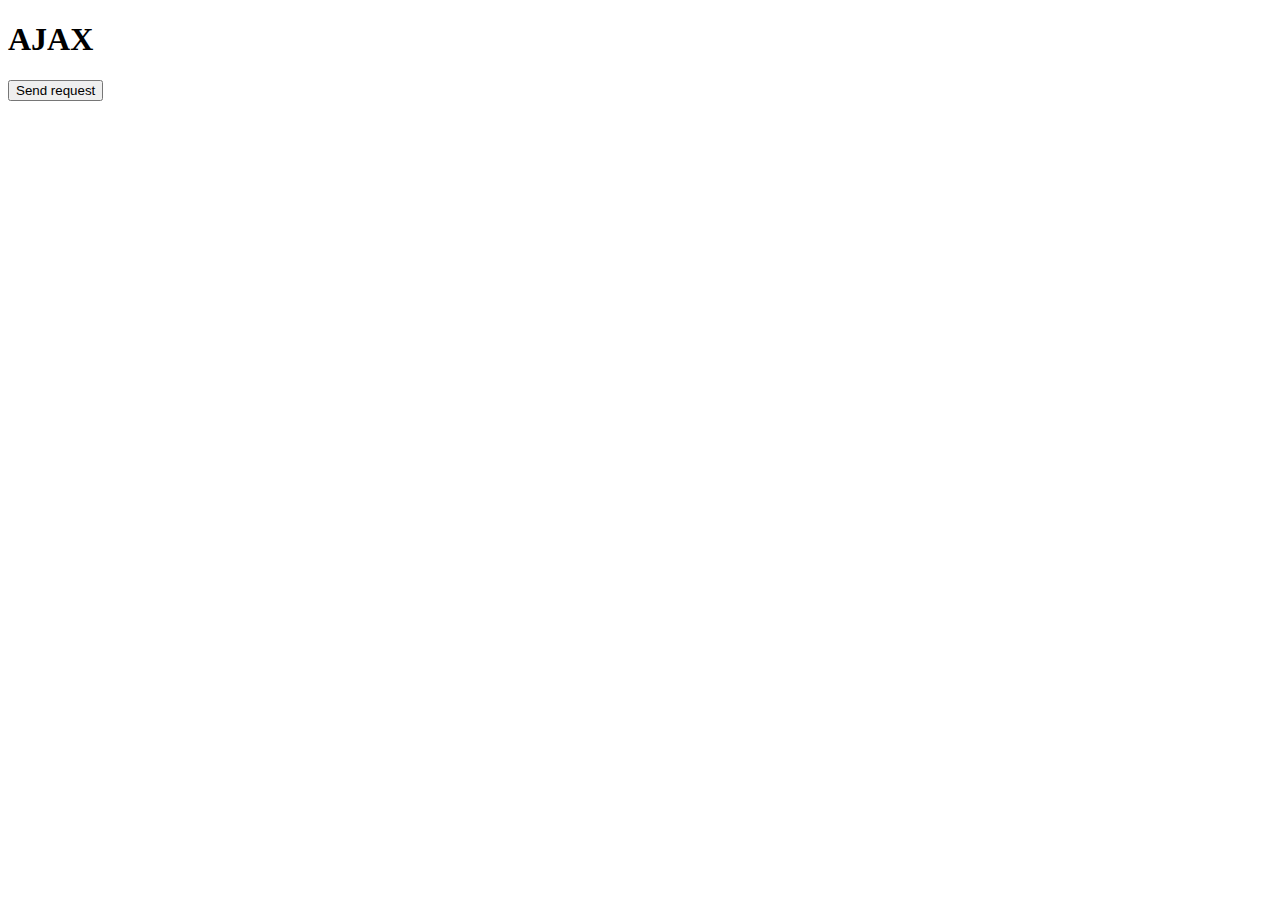
<file: AJAX-get/index.html>
<!DOCTYPE html>
<html lang="en">
    <head>
        <meta charset="UTF-8" />
        <meta name="viewport" content="width=device-width,
        initial-scale=1.0" />
        <meta http-equiv="X-UA-Compatible" content="ie=edge" />
        <link
            rel="stylesheet"
            href="https://cdn.jsdelivr.net/npm/bootstrap@5.1.1/dist/css/bootstrap.min.css"
            integrity="sha384-F3w7mX95PdgyTmZZMECAngseQB83DfGTowi0iMjiWaeVhAn4FJkqJByhZMI3AhiU"
            crossorigin="anonymous"
        />
        <title>Hello world</title>
    </head>

    <body>
        <h1>AJAX</h1>
        <button>Send request</button>
        <div class="container"></div>
        <script src="app.js"></script>
    </body>
</html>
</file>
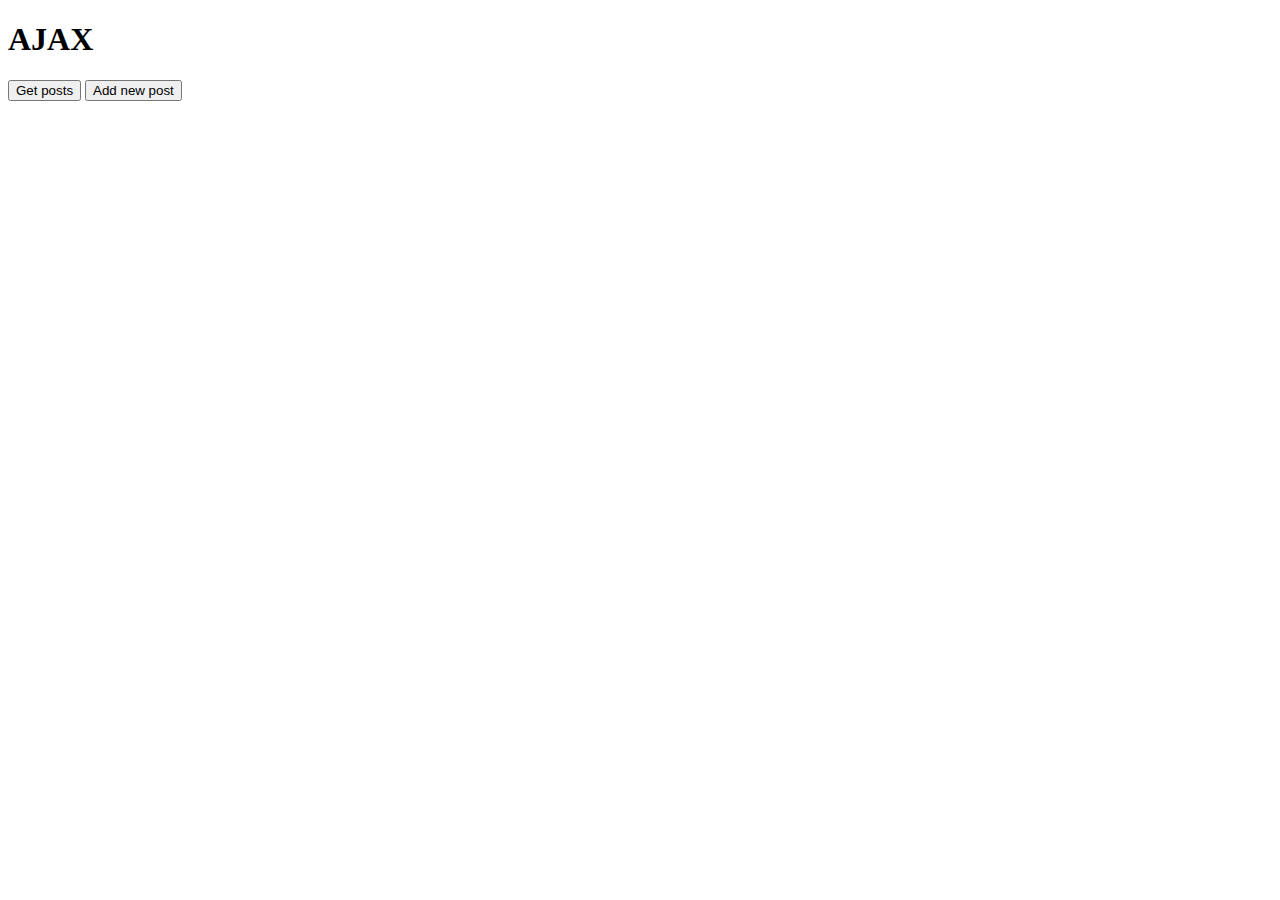
<file: AJAX-post/index.html>
<!DOCTYPE html>
<html lang="en">
    <head>
        <meta charset="UTF-8" />
        <meta name="viewport" content="width=device-width,
        initial-scale=1.0" />
        <meta http-equiv="X-UA-Compatible" content="ie=edge" />
        <link
            rel="stylesheet"
            href="https://cdn.jsdelivr.net/npm/bootstrap@5.1.1/dist/css/bootstrap.min.css"
            integrity="sha384-F3w7mX95PdgyTmZZMECAngseQB83DfGTowi0iMjiWaeVhAn4FJkqJByhZMI3AhiU"
            crossorigin="anonymous"
        />
        <title>Hello world</title>
    </head>

    <body>
        <h1>AJAX</h1>
        <button class="btn btn-primary btn-get-posts">Get posts</button>
        <button class="btn btn-danger btn-add-post">Add new post</button>
        <div class="container"></div>
        <script src="app.js"></script>
    </body>
</html>
</file>
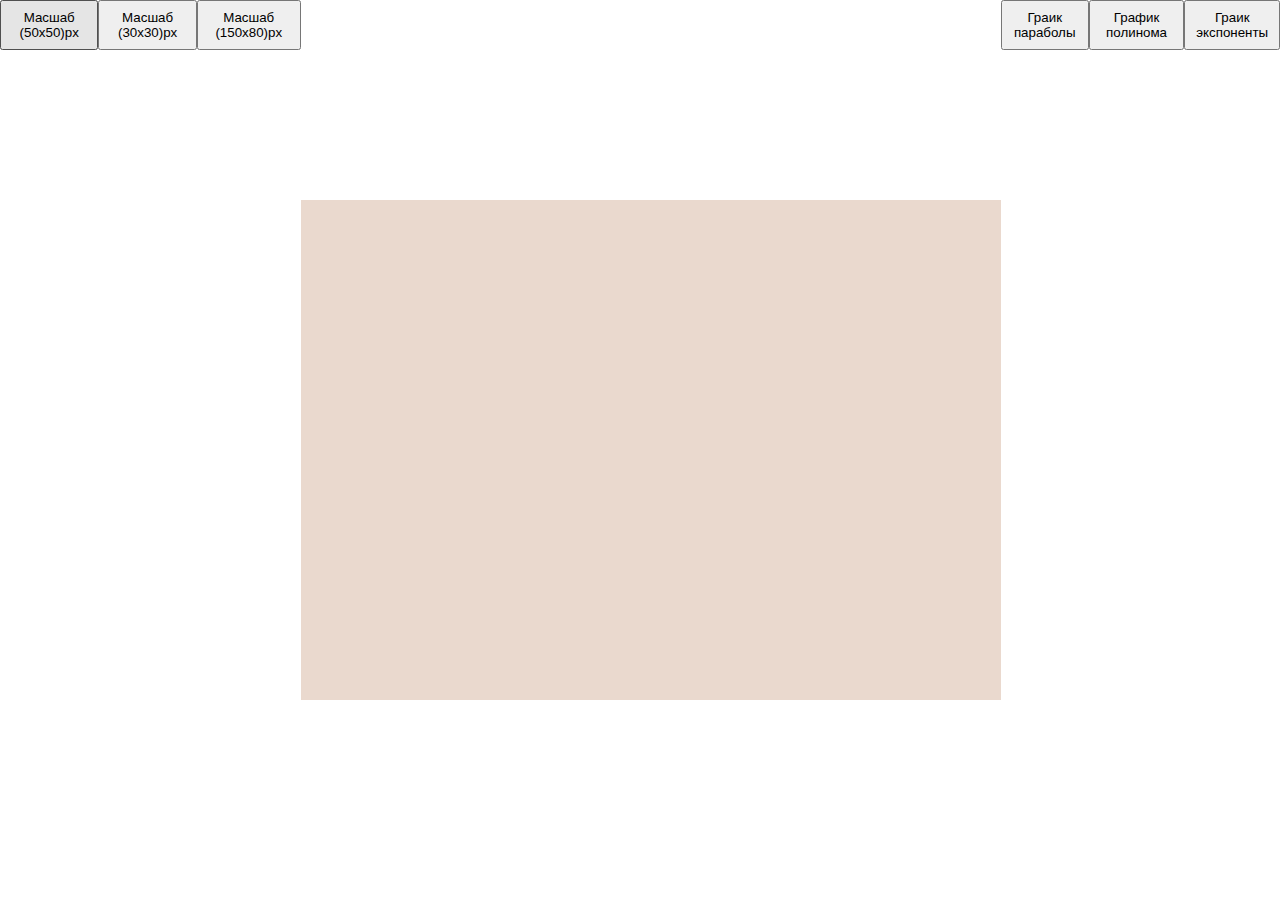
<file: CanvasPaintGraph/index.html>
<!DOCTYPE html>
<html lang="en">
  <head>
    <meta charset="UTF-8" />
    <meta http-equiv="X-UA-Compatible" content="IE=edge" />
    <meta name="viewport" content="width=device-width, initial-scale=1.0" />
    <title>Canvas Graph</title>
    <link rel="stylesheet" href="index.css" />
    <script defer type="text/javascript" src="index.js"></script>
  </head>
  <body>
    <button onclick="onScale50x50()">Масшаб (50x50)px</button>
    <button onclick="onScale30x30()">Масшаб (30x30)px</button>
    <button onclick="onScale150x80()">Масшаб (150x80)px</button>

    <canvas id="canvas" width="700" height="500">
      You browser is not supported. U mad br.
    </canvas>

    <button onclick="onGraphParabola()">Граик параболы</button>
    <button onclick="onGraphPolynomial()">График полинома</button>
    <button onclick="onGraphExhibitor()">Граик экспоненты</button>
  </body>
</html>
</file>
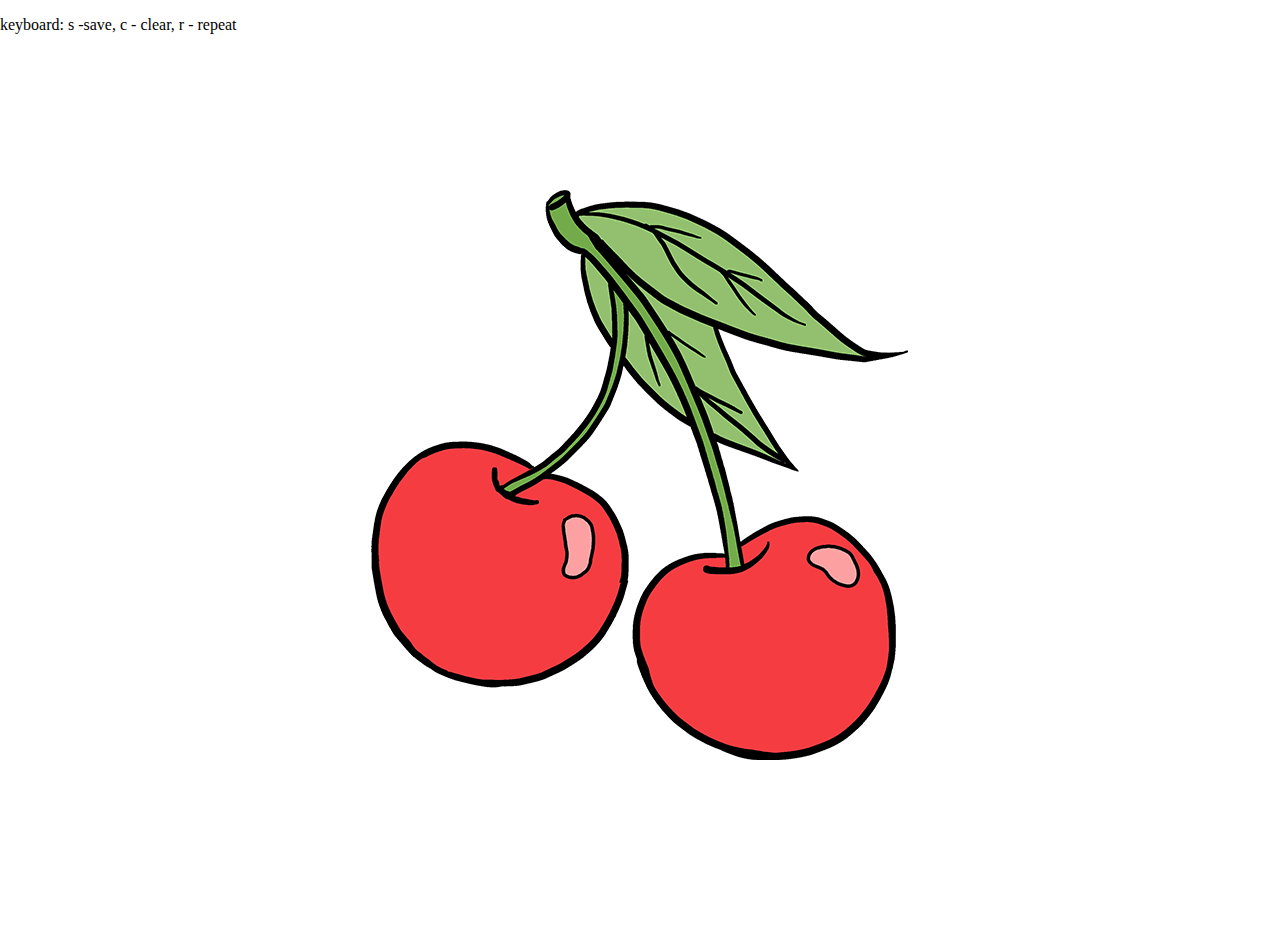
<file: CanvasPaintSimple/index.html>
<!DOCTYPE html>
<html lang="en">
  <head>
    <meta charset="UTF-8" />
    <meta http-equiv="X-UA-Compatible" content="IE=edge" />
    <meta name="viewport" content="width=device-width, initial-scale=1.0" />
    <title>Paint Canvas</title>
    <link rel="stylesheet" href="style.css" />
    <script defer src="script.js"></script>
  </head>

  <body>
    <p>keyboard: s -save, c - clear, r - repeat</p>
    <canvas id="canvas"> You browser is not supported. U mad br. </canvas>
  </body>
</html>
</file>
<file: CanvasPaintGraph/index.css>
body {
  margin: 0;
  display: flex;
  min-height: 100vh;
}

button {
  height: 50px;
}

#canvas {
  margin: auto;
  background: #ead9ce;
}
</file>
<file: CanvasPaintSimple/style.css>
body {
  margin: 0;
  background-image: url(12.png);
  background-repeat: no-repeat;
  background-position: center;
}

#canvas {
  display: block;
}
</file>
